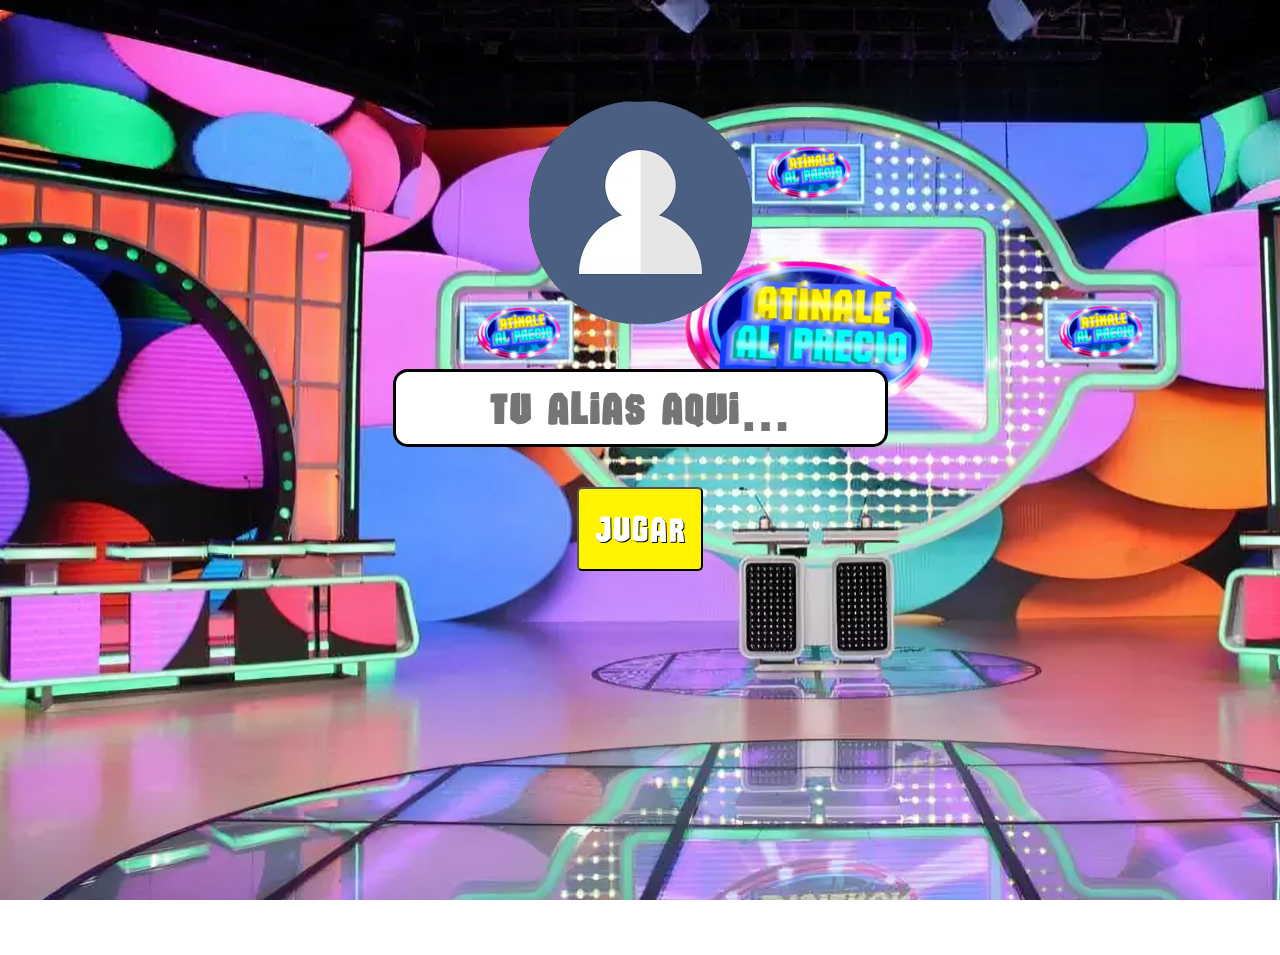
<file: introducirNom.html>
<!DOCTYPE html>
<html lang="en">
  <head>
    <meta charset="UTF-8" />
    <meta name="viewport" content="width=device-width, initial-scale=1.0" />
    <title>Adivina el Precio</title>
    <link rel="stylesheet" href="estilos/estilosP.css">
  </head>
  <body>
    <div class="imagen">
      <img src="img/user.png" alt="">
    </div>
    <div class="cajaNombre">
      <input type="text" id="alias" class="input_box" placeholder="Tu alias aqui...">
    </div>
    <div class="btnJugar">
      <button class="btn2" onclick="irJuego()">Jugar</button>
    </div>
    <script>
      function irJuego(){
        localStorage.alias = document.getElementById("alias").value;
        window.location.href = "juego.html";
      }
    </script>

  </body>
</html>
</file>
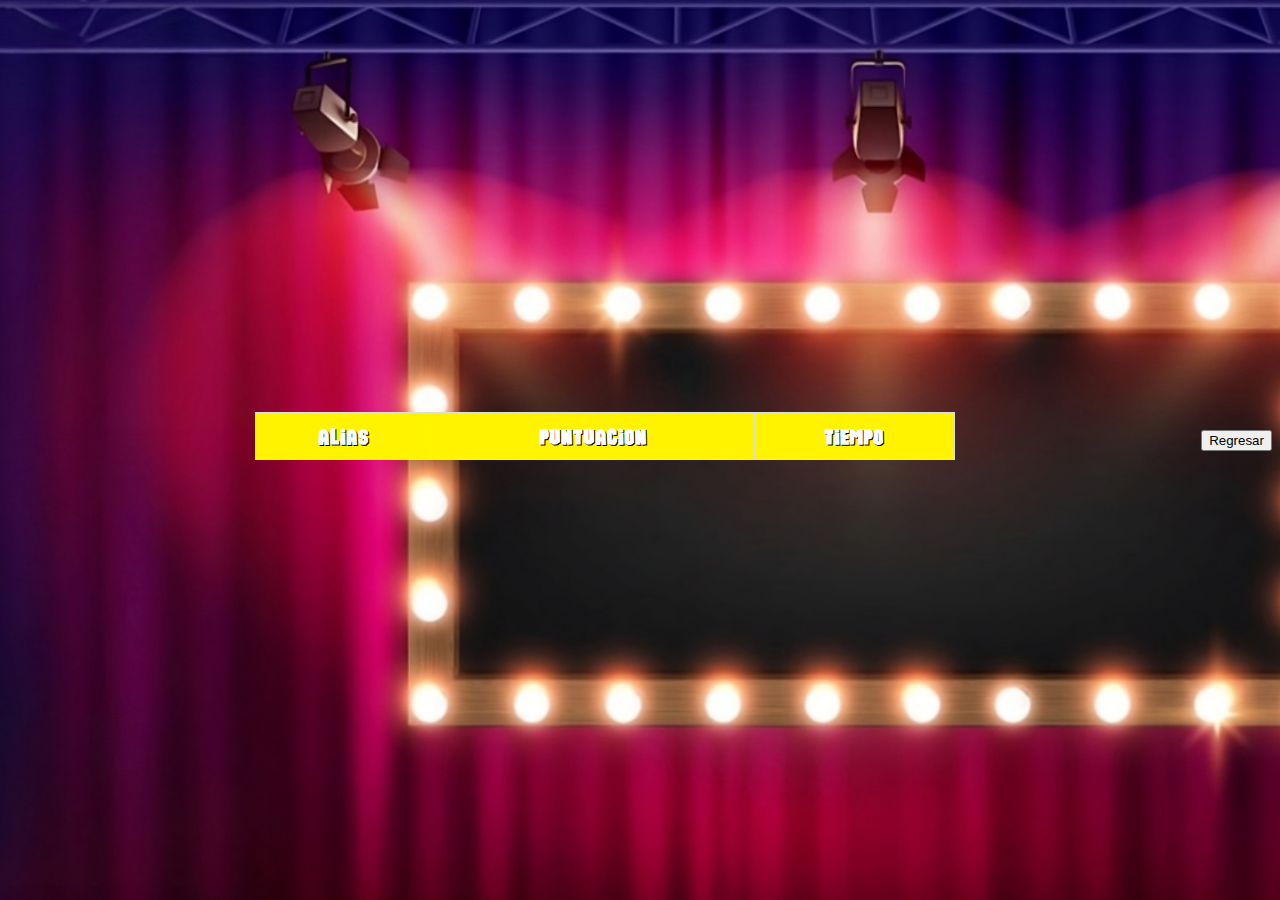
<file: puntuaciones.html>
<!DOCTYPE html>
<html lang="en">

<head>
    <meta charset="UTF-8">
    <meta name="viewport" content="width=device-width, initial-scale=1.0">
    <title>Adivina el Precio</title>
    <link rel="stylesheet" href="estilos/estilosLocal.css">
</head>

<body>
    <table id="tablaPuntuaciones">
        <thead>
            <tr>
                <th>Alias</th>
                <th>Puntuacion</th>
                <th>Tiempo</th>
            </tr>
        </thead>
        <tbody>
            <!-- Aquí se agregarán las filas dinámicamente -->
        </tbody>
    </table>
    <div class="boton">
        <button class="btn" onclick="irInicio()">Regresar</button>
      </div>
      <script>
        function irInicio(){
          window.location.href = "index.html";
        }
      </script>
    <script>
        document.addEventListener('DOMContentLoaded', function () {
            // Obtener datos del localStorage
            const alias = JSON.parse(localStorage.getItem('alias')) || [];
            const puntuaciones = JSON.parse(localStorage.getItem('puntuaciones')) || [];
            const tiempo = JSON.parse(localStorage.getItem('tiempo')) || [];
            // Ordenar puntuaciones de menor a mayor
            puntuaciones.sort((a, b) => a.puntuacion - b.puntuacion);

            // Obtener la tabla
            const tabla = document.getElementById('tablaPuntuaciones');
            const tbody = tabla.querySelector('tbody');

            // Agregar filas a la tabla
            puntuaciones.forEach(puntuacion => {
                const fila = document.createElement('tr');
                fila.innerHTML = `<td>${puntuacion.alias}</td><td>${puntuacion.alias}</td><td>${puntuacion.alias}</td>`;
                tbody.appendChild(fila);
            });
        });
    </script>
</body>

</html>
</file>
<file: estilos/estilosP.css>
@font-face {
  font-family: "Rockstone";
  src: url("../fonts/Rockstone-Regular.ttf");
}

html,
body {
  height: 100%;
}

body {
  background-image: url("../img/fondoC.png");
  background-repeat: no-repeat;
  overflow: hidden;
  background-attachment: fixed;
  background-size: cover;
  height: 95vh;
}

.wrapper {
  overflow: hidden;
  margin-top: 100px;
  height: 500px;
}

.credit {
  position: relative;
  width: 400px;
  font: 300 30px/1 "Rockstone", sans-serif;
  text-align: center;
  text-transform: uppercase;
  text-shadow: 2px 2px rgb(0, 0, 0);
  color: #fff;
  display: inline;
  animation: 60s credits linear infinite alternate;
}

.movie {
  margin-bottom: 50px;
  font-size: 80px;
}

.job {
  margin-bottom: 5px;
  font-size: 38px;
}

.name {
  margin-bottom: 50px;
  font-size: 65px;
}

@keyframes credits {
  0% {
    top: 100%;
  }

  100% {
    top: -500%;
  }
}

/*------------------------------------*/

.boton{
  display: flex;
  flex-wrap: wrap;
  justify-content:right;
  margin-right: 40px;
}
.boton .btn{

  padding: 5px;
  font: 300 30px/1 "Rockstone", sans-serif;
  background: #FFF300;
  border-radius: 5px;
  color: #fff;
  text-shadow: 1px 1px rgb(0, 0, 0);
}
.btnJugar{
  display: flex;
  flex-wrap: wrap;
  justify-content: center;
}

.btnJugar .btn2{
  text-align: center;
  padding: 15px;
  margin-top: 40px;
  font: 300 30px/1 "Rockstone", sans-serif;
  font-size: 50px;
  background: #FFF300;
  border-radius: 5px;
  color: #fff;
  text-shadow: 1px 1px rgb(0, 0, 0);
}

.cajaNombre .input_box{
  padding: 10px;
  border: 3px solid black;
  font-size: 70px;
  border-radius: 15px;
  text-align: center;
  box-shadow: 0 0 5px rgba(0, 0, 0, 0);
  font: 600 60px/1 "Rockstone", sans-serif;
}

.cajaNombre{
  text-align: center;
  margin-top: 40px;
}
.imagen{
  text-align: center;
  margin-top: 100px;
}
</file>
<file: estilos/estilosLocal.css>
@font-face {
  font-family: "Rockstone";
  src: url("../fonts/Rockstone-Regular.ttf");
}

html,
body {
  height: 100%;
}

body {
  background-image: url("../img/fondoC.jpeg");
  background-repeat: no-repeat;
  overflow: hidden;
  background-attachment: fixed;
  background-size: cover;
  height: 95vh;
  display: flex;
  align-items: center;
  justify-content: center;
  font-family: "Rockstone";
  src: url("../fonts/Rockstone-Regular.ttf");
  font-size: 30px;
  text-align: center;
}

table {
  text-align: center;
  margin: 50px auto;
  width: 700px;
  font: 300 30px/1 "Rockstone", sans-serif;
  text-align: center;
  text-transform: uppercase;
  text-shadow: 1px 1px rgb(0, 0, 0);
  color: #fff;
  border-collapse: collapse;
  padding: 40px;
  text-shadow: 1px 1px rgb(0, 0, 0);
  border-radius: 8px;
}

th,
td {
  border: 1px solid #ddd;
  padding: 8px;
  text-align: center;
}

#salir:hover{
  background-color: orange;
  box-shadow: inset 0 0 20px orangered;
}

th {
  background-color: #fff300;
}
/*------------------------------------*/

#salir {
  position: fixed;
  top: 20px;
  left: 20px;
  z-index: 2;
  text-align: center;
  padding: 10px;
  font: 300 30px/1 'Rockstone-Regular';
  font-size: 30px;
  background: #FFF300;
  border-radius: 5px;
  color: #fff;
  text-shadow: 1px 1px rgb(0, 0, 0);
  cursor: pointer;
}

.containerPunt {
  display: flex;
  align-items: center;
  border: none;
  margin-top: 180px;
  max-height: 300px;
  overflow-y: auto;
}
</file>
